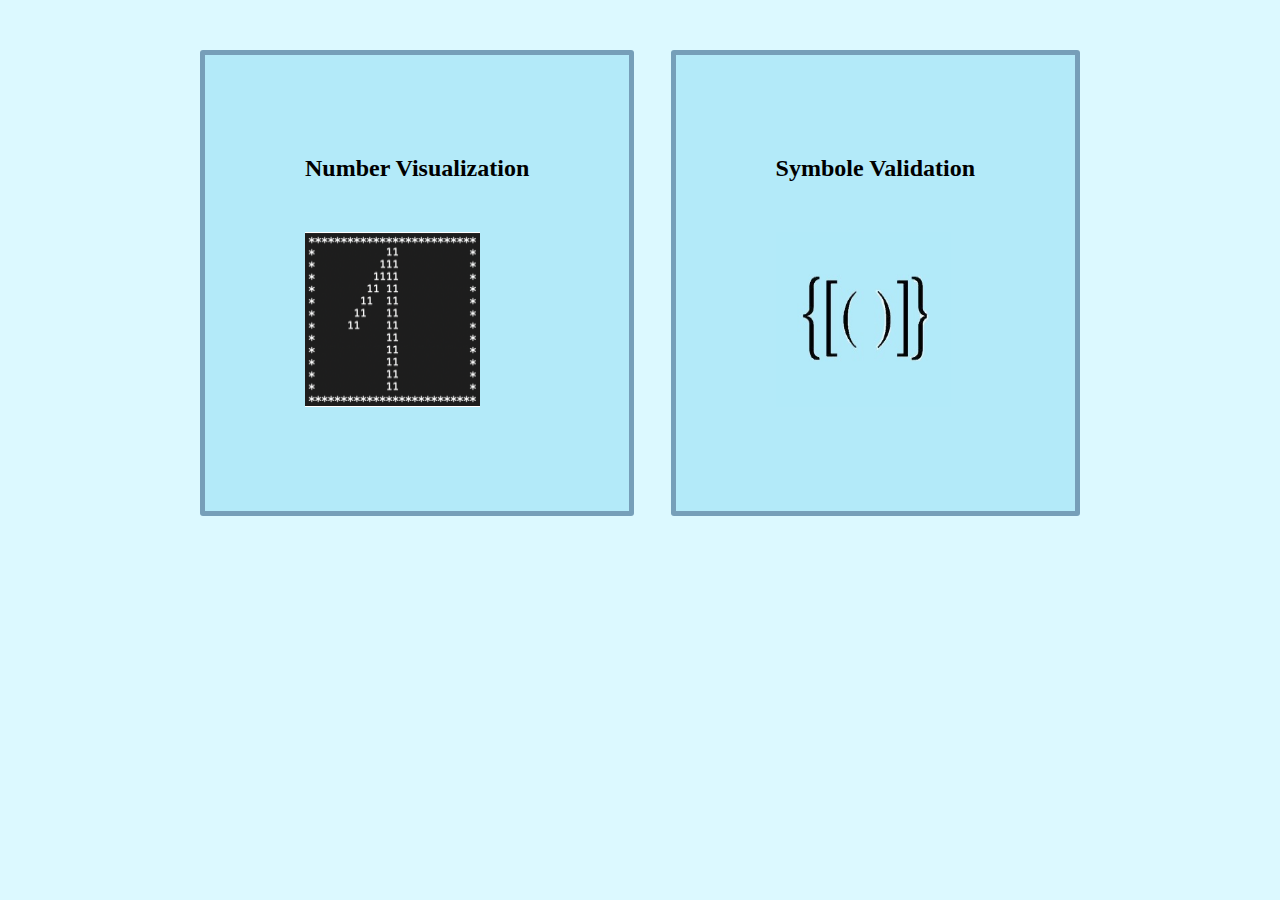
<file: index.html>
<!DOCTYPE html>
<html lang="en">

<head>
    <meta charset="UTF-8">
    <meta name="author" content="Eduard Tovmasyan">
    <meta name="viewport" content="width=device-width, initial-scale=1.0">
    <title>Tasks</title>
    <link rel="stylesheet" href="css/style.css">
</head>

<body>
    <div class="container">
        <a href="numbers.html" class="firstTask">
            <h2>Number Visualization</h2>
            <img src="images/matrix.png" alt="Number Visualization" width="175" height="175">
        </a>
        <a href="symbole.html" class="secondTask">
            <h2>Symbole Validation</h2>
            <img src="images/symbole.jpg" alt="Symbole Validation" width="175" height="175">
        </a>
    </div>
</body>

</html>
</file>
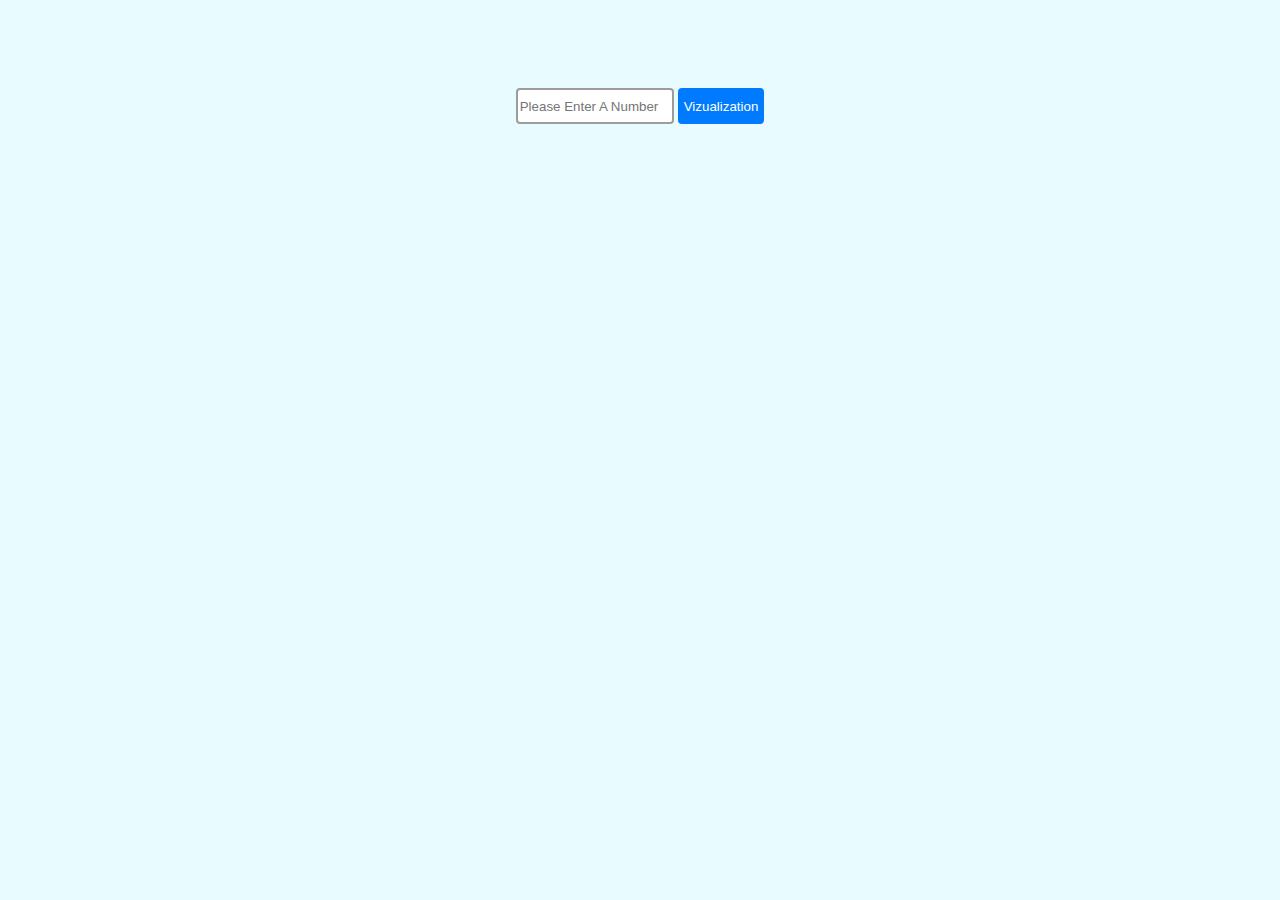
<file: numbers.html>
<!DOCTYPE html>
<html lang="en">
<head>
	<meta charset="UTF-8">
	<title>Number Visualization</title>
	<link rel="stylesheet" href="css/numbers.css">
</head>
<body>
	<div id="content">
	<input type="text" id="number" placeholder="Please Enter A Number">
	<button id="button" onclick="draw()">Vizualization</button>
	</div>
	<div id="show"></div>
</body>
<script src="js/numbers.js"></script>
</html>
</file>
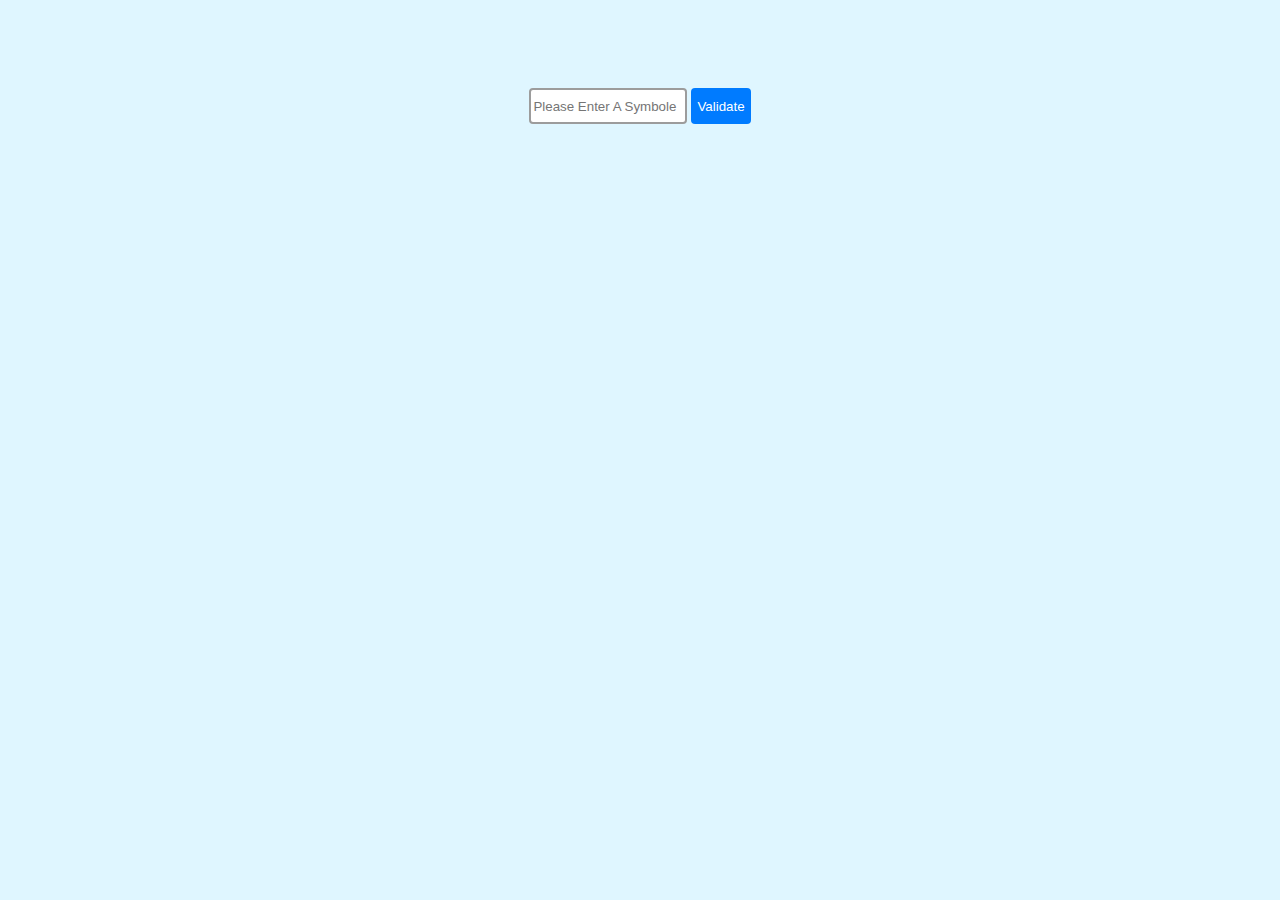
<file: symbole.html>
<!DOCTYPE html>
<html lang="en">
<head>
	<meta charset="UTF-8">
	<title>Symbole Validation</title>
	<link rel="stylesheet" href="css/symbole.css">
</head>
<body>
	<div id="content">
	<input type="text" id="symbole" placeholder="Please Enter A Symbole">
	<button id="button" onclick="validation()">Validate</button>
	</div>
	<div id="show"></div>
</body>
<script src="js/symbole.js"></script>
</html>
</file>
<file: css/style.css>
* {
	margin: 0;
	padding: 0;
	background: #dcf9ff;
}

.container {
	padding: 50px 200px;
    display: flex;
    flex-direction: row;
    flex-wrap: wrap;
    justify-content: space-between;
    align-items: center;
}

.firstTask, .secondTask{
	border: 5px solid rgb(57 83 121 / 50%);
	border-radius: 3px;
	cursor: pointer;
	padding: 100px;
	overflow: hidden;
	transition: 0.7s;
	text-decoration:none; 
	color: #000;
	background: rgb(138 220 244 / 50%);
}
.firstTask:hover, .secondTask:hover{

	border: 15px solid rgb(57 83 121 / 50%);
	transition: 0.7s;

}

h2 {
	margin-bottom: 50px;
	background: rgb(0 0 0 / 0%);

}
</file>
<file: css/numbers.css>
body {
	text-align: center;
	padding: 50px;
	background: #e8fbff;
}

#number {
	height: 30px;
    width: 150px;
    border: 2px solid #9c9c9c;
	border-radius: .25rem;
}
button {
	height: 36px;
	color: #fff;
	background: #007bff;
	border: none;
	border-radius: .25rem;
}

button:hover {
	cursor: pointer;
	border: none;
	background: #0069d9;
}

#content {
	margin: 30px auto;
	display: block;
}
</file>
<file: css/symbole.css>
body {
	text-align: center;
	padding: 50px;
	background: #dff6ff;
}

#symbole {
	height: 30px;
    width: 150px;
    border: 2px solid #9c9c9c;
	border-radius: .25rem;
}
button {
	height: 36px;
	color: #fff;
	background: #007bff;
	border: none;
	border-radius: .25rem;
}

button:hover {
	cursor: pointer;
	border: none;
	background: #0069d9;
}

#content {
	margin: 30px auto;
	display: block;
}
</file>
